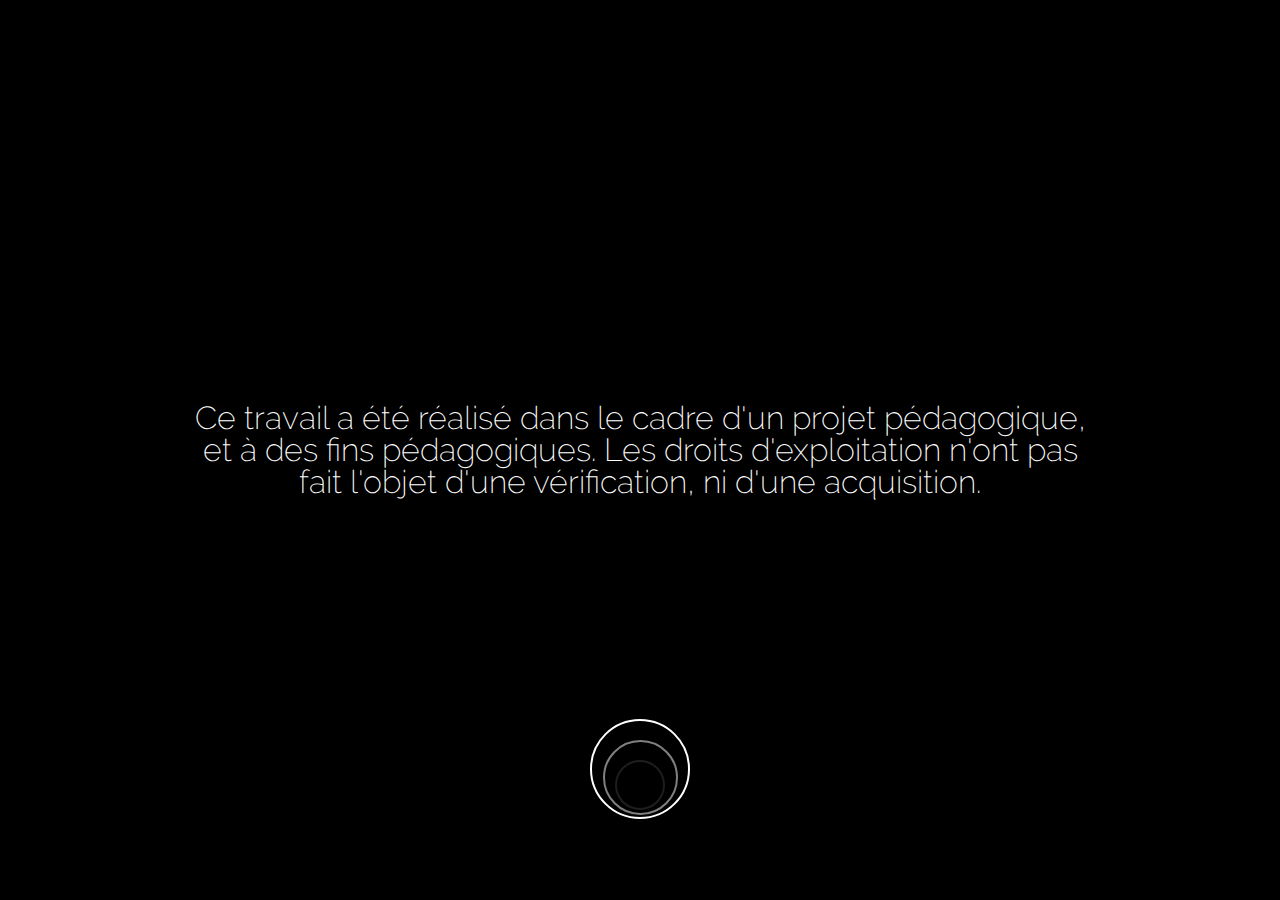
<file: index.html>
<!DOCTYPE html>
<html lang="en">
<head>
    <meta charset="UTF-8">
    <meta name="viewport" content="width=device-width, initial-scale=1.0">
    <meta http-equiv="X-UA-Compatible" content="ie=edge">
    <meta name="robots" content="noindex" />
    <meta name="robots" content="nofollow" />
    <title>The History Machine</title>
    <link rel="icon" href="./assets/picture/favicon.ico" />
    <link rel="stylesheet" href="./css/reset.min.css">
    <link rel="stylesheet" href="./css/chartist.min.css">
    <link rel="stylesheet" href="./css/styles.css">
</head>
<body>
    <div class="global-container">
        <img src="./assets/picture/soundUnmuted.svg" alt="#" class="sound-button">
        <img src="./assets/picture/sources.png" alt="#" class="sources-button">
        <img src="./assets/picture/menu.svg" alt="#" class="menu-button">
        <p class="title-1">Révolution industrielle</p>
        <div class="materials-1">
            <img src="./assets/picture/telegraphe.png" alt="#" class="template-picture-1">
            <div class="explaination-1">
                <h1 class="date-title-1">Télégraphe</h1>
                <p class="number-1"></p>
                <p class="inside-text text-1">fois plus rapide que les moyens de communication traditionnels. 
                    L'arrivée du télégraphe révolutionna les échanges.
                </p>
                <br/>
                <p class="number-2"></p>
                <p class="inside-text text-2"></p>
                <div class="comments">Nombre de messages envoyés par télégraphe aux États-Unis, en milliers.</div>
                <div class="ct-chart ct-chart-1"></div>
                <div class="ct-chart ct-chart-2"></div>
            </div>
        </div>
        <div class="quote">
            <div class="quote-text">
                Ce travail a été réalisé dans le cadre d'un projet pédagogique, et à des fins pédagogiques. Les droits d'exploitation n'ont pas fait l'objet d'une vérification, ni d'une acquisition.
            </div>
            <div class="quote-circle quote-circle-1"></div>
            <div class="quote-circle quote-circle-2"></div>
            <div class="quote-circle quote-circle-3"></div>
        </div>
        <div class="button">
            <div class="line"></div>
            <p class="next">Suivant</p>
        </div>
        <div class="menu-flex">
            <div class="menu-slider menu-slider-1"></div>
            <div class="menu-slider menu-slider-2"></div>
            <div class="menu-slider menu-slider-3"></div>
            <div class="menu-slider menu-slider-4"></div>
            <div class="menu-slider menu-slider-5"></div>
            <div class="menu-slider menu-slider-6"></div>
        </div>
        <div class="sources">
            <img src="assets/picture/sourcesExit.png" class="sources-exit"alt="">
            <div class="sources-title">Nos sources</div>
            <a href="https://www.histoire-pour-tous.fr/dossiers/689-les-blindes-dans-la-grande-guerre-derniere-partie.html">Histoire Pour Tous - Les Blindés</a>
            <a href="http://www.worldwatch.org/global-air-transport-continues-expand">WorldWatch - Global Air Transport</a>
            <a href="https://www.statista.com/statistics/564717/airline-industry-passenger-traffic-globally/">Statista - Airline Industry Passenger Traffic</a>
            <a href="https://www.enotes.com/homework-help/what-was-impact-radio-economy-311620">Enotes - Impact of Radio Economy</a>
            <a href="https://prezi.com/j78rchc7c4jm/advertisements-during-the-1950s/">Prezi - Advertisements During The 1950s</a>
            <a href="https://www.dummies.com/education/history/american-history/the-impact-of-the-television-in-1950s-america/">Dummies - The Impact of Television in 1950s</a>
            <a href="https://www.mckinsey.com/~/media/McKinsey/Industries/High%20Tech/Our%20Insights/The%20great%20transformer/MGI_Impact_of_Internet_on_economic_growth.ashx">McKinsey - The Impact Of Internet On Economic Growth</a>
            <a href="https://www.scriptol.fr/robotique/luddites.php">Scriptol - La Robotique</a>
        </div>
    </div>
    <script src="./js/libs/countUp.min.js"></script>
    <script src="./js/libs/chartist.min.js"></script>
    <script src="./js/libs/chartist-plugin-axistitle.min.js"></script>
    <script src="./js/chart.js"></script>
    <script src="./js/index.js" type="module"></script>
</body>
</html>
</file>
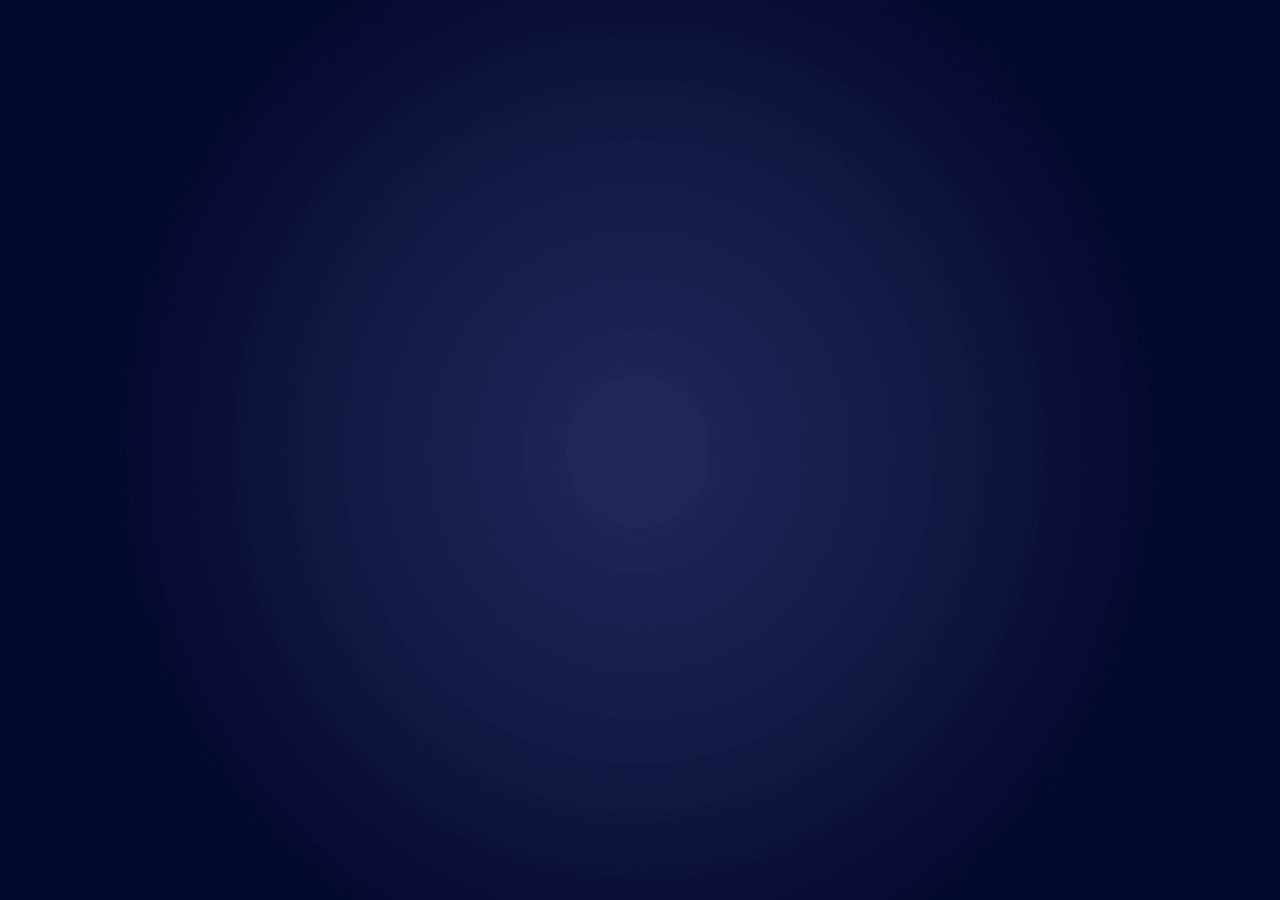
<file: menu.html>
<!DOCTYPE html>
<html lang="en">
<head>
    <meta charset="UTF-8">
    <meta name="viewport" content="width=device-width, initial-scale=1.0">
    <meta http-equiv="X-UA-Compatible" content="ie=edge">
    <title>Document</title>
    <link rel="stylesheet" href="./css/reset.min.css">
    <link rel="stylesheet" href="./css/styles.css">
</head>
<body>
    <div class="global-container">
        <div class="menu-flex">
            <div class="menu-slider menu-slider-1"></div>
            <div class="menu-slider menu-slider-2"></div>
            <div class="menu-slider menu-slider-3"></div>
            <div class="menu-slider menu-slider-4"></div>
            <div class="menu-slider menu-slider-5"></div>
            <div class="menu-slider menu-slider-6"></div>
        </div>
    </div>
    
</body>
</html>
</file>
<file: css/styles.css>
.global-container .sources-button{position:fixed;width:2.5%;top:3%;right:1.5%;display:flex;justify-content:flex-end;z-index:2;cursor:pointer}.global-container .sound-button{position:fixed;width:2.5%;top:3%;right:4.5%;display:flex;justify-content:flex-end;z-index:2;transition:0.3s ease-in-out;cursor:pointer}.global-container .title-1{position:relative;width:100%;top:8%;left:5%;padding:0;color:white;font-family:'Raleway', Arial, Helvetica, sans-serif;font-size:1.5em;transition:0.4s ease-in}.global-container .menu-button{position:fixed;width:2.5%;top:3%;left:1.5%;display:flex;justify-content:flex-end;z-index:3;transition:0.3s ease-in-out;cursor:pointer}.global-container .materials-1{display:flex;flex-direction:row;justify-content:space-between;transition:0.4s ease-in-out;transform:scale(0);opacity:0}.global-container .materials-1 .template-picture-1{width:65%;height:65%;will-change:opacity transform;transform:translateY(30%) translateX(-10%) scale(0.9)}.global-container .materials-1 .explaination-1{will-change:transform;width:50%;height:75%;transform:translateY(17.5%);margin-right:5%;display:flex;flex-direction:column}.global-container .materials-1 .explaination-1 .number-1,.global-container .materials-1 .explaination-1 .number-2{font-size:2.5em;font-family:'WorkSans', Arial, Helvetica, sans-serif;color:white}.global-container .materials-1 .explaination-1 .date-title-1{text-align:start;font-family:'WorkSans', Arial, Helvetica, sans-serif;font-size:2.5em;color:white;margin-bottom:15%}.global-container .materials-1 .explaination-1 .text-1,.global-container .materials-1 .explaination-1 .text-2{font-family:'Raleway', Arial, Helvetica, sans-serif;font-size:1.5em;line-height:35px;text-align:start;color:white}.global-container .materials-1 .explaination-1 .text-1{margin-bottom:5%}.global-container .materials-1 .explaination-1 .text-2{display:none}.global-container .materials-1 .explaination-1 .ct-chart-1{margin-top:4%}.global-container .materials-1 .explaination-1 .comments{color:white;font-size:1.2em;font-family:'Raleway', Arial, Helvetica, sans-serif}.ct-chart-1 .ct-line,.ct-chart-2 .ct-line{stroke:white;stroke-width:5px;stroke-dasharray:10px 0px}.ct-chart-1 .ct-point,.ct-chart-2 .ct-point{stroke:white;stroke-width:12px;stroke-linecap:round}.ct-chart-1 .ct-grid,.ct-chart-2 .ct-grid{stroke-dasharray:none;stroke:none}.ct-chart-1 .ct-label,.ct-chart-2 .ct-label{color:white;font-size:1em;font-family:'Raleway', Arial, Helvetica, sans-serif}body .global-container .menu-flex{background-image:url("../assets/picture/bgMenu.svg");transform:translateX(-105%);background-size:cover;display:none;flex-direction:row;position:fixed;top:0;left:0;z-index:2;transition:all 0.6s ease-in-out}body .global-container .menu-flex .menu-slider{height:100vh;width:calc(100vw/6);transform:skew(10deg);transition:all  0.1s ease-in-out;background-repeat:no-repeat;border-right:2px solid black;box-shadow:0px 1px 1px 0px black}body .global-container .menu-flex .menu-slider-1{background-image:url("../assets/picture/bgMenu1.svg");background-size:90vh;background-position-y:300px;background-position-x:-100px}body .global-container .menu-flex .menu-slider-1:hover{background-position-x:-50px}body .global-container .menu-flex .menu-slider-2{background-image:url("../assets/picture/bgMenu2.svg");background-size:90vh;background-position-y:150px;background-position-x:-400px}body .global-container .menu-flex .menu-slider-2:hover{background-position-x:-350px}body .global-container .menu-flex .menu-slider-3{background-image:url("../assets/picture/bgMenu3.svg");background-size:90vh;background-position-y:150px;background-position-x:-260px}body .global-container .menu-flex .menu-slider-3:hover{background-position-x:-210px}body .global-container .menu-flex .menu-slider-4{background-image:url("../assets/picture/bgMenu4.svg");background-size:90vh;background-position-y:220px;background-position-x:-300px}body .global-container .menu-flex .menu-slider-4:hover{background-position-x:-250px}body .global-container .menu-flex .menu-slider-5{background-image:url("../assets/picture/bgMenu5.svg");background-size:90vh;background-position-y:80px;background-position-x:-450px}body .global-container .menu-flex .menu-slider-5:hover{background-position-x:-400px}body .global-container .menu-flex .menu-slider-6{background-image:url("../assets/picture/bgMenu6.svg");background-size:90vh;background-position-y:0px;background-position-x:-300px}body .global-container .menu-flex .menu-slider-6:hover{background-position-x:-260px}@font-face{font-family:'WorkSans';src:url("../assets/fonts/WorkSans-Black.ttf")}@font-face{font-family:'Raleway';src:url("../assets/fonts/Raleway-ExtraLight.ttf")}*{user-select:none;-webkit-user-select:none;-ms-user-select:none;-moz-user-select:none;-o-user-select:none}body{width:100vw;height:100vh;overflow:hidden}body .global-container{position:absolute;width:100%;height:100%;background:url("../assets/picture/background.png");background-repeat:no-repeat;background-size:cover}body .button{position:fixed;right:5%;display:flex;flex-direction:row;align-items:center;bottom:10%}body .button:hover{cursor:pointer}body .button .next{font-family:'Raleway', Arial, Helvetica, sans-serif;font-size:1.6em;color:white}body .button .line{width:4vw;height:1px;border-top:1px solid white;margin-right:1vw}body .quote{position:fixed;display:flex;background:black;width:100vw;height:100vh;top:0;left:0;z-index:5;opacity:1;transition:all 0.6s ease-in-out;align-items:center;justify-content:center;flex-direction:column}body .quote .quote-text{position:relative;font-family:'Raleway', Arial, Helvetica, sans-serif;font-size:2em;text-align:center;width:70vw;color:white;transition:all 0.3s ease-in-out}body .quote .quote-circle{position:absolute;margin:0 auto;border-radius:50%;background:black}body .quote .quote-circle-1{z-index:3;width:50px;height:50px;bottom:10%;border:2px solid #1E1E1E;animation:circle1 2s infinite}@keyframes circle1{0%{opacity:0}10%{opacity:1}20%{opacity:1}30%{opacity:1}40%{opacity:1}50%{opacity:1}60%{opacity:1}70%{opacity:1}80%{opacity:1}90%{opacity:1}100%{opacity:0}}body .quote .quote-circle-2{z-index:2;width:75px;height:75px;bottom:9.5%;border:2px solid gray;animation:circle2 2s infinite}@keyframes circle2{0%{opacity:0}10%{opacity:0}20%{opacity:0}30%{opacity:1}40%{opacity:1}50%{opacity:1}60%{opacity:1}70%{opacity:1}80%{opacity:0}90%{opacity:0}100%{opacity:0}}body .quote .quote-circle-3{z-index:1;width:100px;height:100px;bottom:9%;border:2px solid white;animation:circle3 2s infinite}@keyframes circle3{0%{opacity:0}10%{opacity:0}20%{opacity:0}30%{opacity:0}40%{opacity:1}50%{opacity:1}60%{opacity:1}70%{opacity:0}80%{opacity:0}90%{opacity:0}100%{opacity:0}}body .sources{align-items:center;justify-content:center;display:none;opacity:0;flex-direction:column;width:100vw;height:100vh;background:black;color:white;z-index:100;position:fixed;top:0;left:0;transition:all 0.3s ease-in-out}body .sources .sources-title{font-family:'WorkSans', Arial, Helvetica, sans-serif;font-size:4em;font-weight:lighter;margin-bottom:5%}body .sources a{font-family:'Raleway', Arial, Helvetica, sans-serif;font-size:3em;text-decoration:none;line-height:1em;height:8%}body .sources a:hover{color:#60308B}body .sources .sources-exit{position:fixed;width:3%;top:3%;right:1.5%;display:flex;justify-content:flex-end;z-index:2}
/*# sourceMappingURL=styles.css.map */
</file>
<file: css/chartist.min.css>
.ct-double-octave:after,.ct-major-eleventh:after,.ct-major-second:after,.ct-major-seventh:after,.ct-major-sixth:after,.ct-major-tenth:after,.ct-major-third:after,.ct-major-twelfth:after,.ct-minor-second:after,.ct-minor-seventh:after,.ct-minor-sixth:after,.ct-minor-third:after,.ct-octave:after,.ct-perfect-fifth:after,.ct-perfect-fourth:after,.ct-square:after{content:"";clear:both}.ct-label{fill:rgba(0,0,0,.4);color:rgba(0,0,0,.4);font-size:.75rem;line-height:1}.ct-grid-background,.ct-line{fill:none}.ct-chart-bar .ct-label,.ct-chart-line .ct-label{display:block;display:-webkit-box;display:-moz-box;display:-ms-flexbox;display:-webkit-flex;display:flex}.ct-chart-donut .ct-label,.ct-chart-pie .ct-label{dominant-baseline:central}.ct-label.ct-horizontal.ct-start{-webkit-box-align:flex-end;-webkit-align-items:flex-end;-ms-flex-align:flex-end;align-items:flex-end;-webkit-box-pack:flex-start;-webkit-justify-content:flex-start;-ms-flex-pack:flex-start;justify-content:flex-start;text-align:left;text-anchor:start}.ct-label.ct-horizontal.ct-end{-webkit-box-align:flex-start;-webkit-align-items:flex-start;-ms-flex-align:flex-start;align-items:flex-start;-webkit-box-pack:flex-start;-webkit-justify-content:flex-start;-ms-flex-pack:flex-start;justify-content:flex-start;text-align:left;text-anchor:start}.ct-label.ct-vertical.ct-start{-webkit-box-align:flex-end;-webkit-align-items:flex-end;-ms-flex-align:flex-end;align-items:flex-end;-webkit-box-pack:flex-end;-webkit-justify-content:flex-end;-ms-flex-pack:flex-end;justify-content:flex-end;text-align:right;text-anchor:end}.ct-label.ct-vertical.ct-end{-webkit-box-align:flex-end;-webkit-align-items:flex-end;-ms-flex-align:flex-end;align-items:flex-end;-webkit-box-pack:flex-start;-webkit-justify-content:flex-start;-ms-flex-pack:flex-start;justify-content:flex-start;text-align:left;text-anchor:start}.ct-chart-bar .ct-label.ct-horizontal.ct-start{-webkit-box-align:flex-end;-webkit-align-items:flex-end;-ms-flex-align:flex-end;align-items:flex-end;-webkit-box-pack:center;-webkit-justify-content:center;-ms-flex-pack:center;justify-content:center;text-align:center;text-anchor:start}.ct-chart-bar .ct-label.ct-horizontal.ct-end{-webkit-box-align:flex-start;-webkit-align-items:flex-start;-ms-flex-align:flex-start;align-items:flex-start;-webkit-box-pack:center;-webkit-justify-content:center;-ms-flex-pack:center;justify-content:center;text-align:center;text-anchor:start}.ct-chart-bar.ct-horizontal-bars .ct-label.ct-horizontal.ct-start{-webkit-box-align:flex-end;-webkit-align-items:flex-end;-ms-flex-align:flex-end;align-items:flex-end;-webkit-box-pack:flex-start;-webkit-justify-content:flex-start;-ms-flex-pack:flex-start;justify-content:flex-start;text-align:left;text-anchor:start}.ct-chart-bar.ct-horizontal-bars .ct-label.ct-horizontal.ct-end{-webkit-box-align:flex-start;-webkit-align-items:flex-start;-ms-flex-align:flex-start;align-items:flex-start;-webkit-box-pack:flex-start;-webkit-justify-content:flex-start;-ms-flex-pack:flex-start;justify-content:flex-start;text-align:left;text-anchor:start}.ct-chart-bar.ct-horizontal-bars .ct-label.ct-vertical.ct-start{-webkit-box-align:center;-webkit-align-items:center;-ms-flex-align:center;align-items:center;-webkit-box-pack:flex-end;-webkit-justify-content:flex-end;-ms-flex-pack:flex-end;justify-content:flex-end;text-align:right;text-anchor:end}.ct-chart-bar.ct-horizontal-bars .ct-label.ct-vertical.ct-end{-webkit-box-align:center;-webkit-align-items:center;-ms-flex-align:center;align-items:center;-webkit-box-pack:flex-start;-webkit-justify-content:flex-start;-ms-flex-pack:flex-start;justify-content:flex-start;text-align:left;text-anchor:end}.ct-grid{stroke:rgba(0,0,0,.2);stroke-width:1px;stroke-dasharray:2px}.ct-point{stroke-width:10px;stroke-linecap:round}.ct-line{stroke-width:4px}.ct-area{stroke:none;fill-opacity:.1}.ct-bar{fill:none;stroke-width:10px}.ct-slice-donut{fill:none;stroke-width:60px}.ct-series-a .ct-bar,.ct-series-a .ct-line,.ct-series-a .ct-point,.ct-series-a .ct-slice-donut{stroke:#d70206}.ct-series-a .ct-area,.ct-series-a .ct-slice-donut-solid,.ct-series-a .ct-slice-pie{fill:#d70206}.ct-series-b .ct-bar,.ct-series-b .ct-line,.ct-series-b .ct-point,.ct-series-b .ct-slice-donut{stroke:#f05b4f}.ct-series-b .ct-area,.ct-series-b .ct-slice-donut-solid,.ct-series-b .ct-slice-pie{fill:#f05b4f}.ct-series-c .ct-bar,.ct-series-c .ct-line,.ct-series-c .ct-point,.ct-series-c .ct-slice-donut{stroke:#f4c63d}.ct-series-c .ct-area,.ct-series-c .ct-slice-donut-solid,.ct-series-c .ct-slice-pie{fill:#f4c63d}.ct-series-d .ct-bar,.ct-series-d .ct-line,.ct-series-d .ct-point,.ct-series-d .ct-slice-donut{stroke:#d17905}.ct-series-d .ct-area,.ct-series-d .ct-slice-donut-solid,.ct-series-d .ct-slice-pie{fill:#d17905}.ct-series-e .ct-bar,.ct-series-e .ct-line,.ct-series-e .ct-point,.ct-series-e .ct-slice-donut{stroke:#453d3f}.ct-series-e .ct-area,.ct-series-e .ct-slice-donut-solid,.ct-series-e .ct-slice-pie{fill:#453d3f}.ct-series-f .ct-bar,.ct-series-f .ct-line,.ct-series-f .ct-point,.ct-series-f .ct-slice-donut{stroke:#59922b}.ct-series-f .ct-area,.ct-series-f .ct-slice-donut-solid,.ct-series-f .ct-slice-pie{fill:#59922b}.ct-series-g .ct-bar,.ct-series-g .ct-line,.ct-series-g .ct-point,.ct-series-g .ct-slice-donut{stroke:#0544d3}.ct-series-g .ct-area,.ct-series-g .ct-slice-donut-solid,.ct-series-g .ct-slice-pie{fill:#0544d3}.ct-series-h .ct-bar,.ct-series-h .ct-line,.ct-series-h .ct-point,.ct-series-h .ct-slice-donut{stroke:#6b0392}.ct-series-h .ct-area,.ct-series-h .ct-slice-donut-solid,.ct-series-h .ct-slice-pie{fill:#6b0392}.ct-series-i .ct-bar,.ct-series-i .ct-line,.ct-series-i .ct-point,.ct-series-i .ct-slice-donut{stroke:#f05b4f}.ct-series-i .ct-area,.ct-series-i .ct-slice-donut-solid,.ct-series-i .ct-slice-pie{fill:#f05b4f}.ct-series-j .ct-bar,.ct-series-j .ct-line,.ct-series-j .ct-point,.ct-series-j .ct-slice-donut{stroke:#dda458}.ct-series-j .ct-area,.ct-series-j .ct-slice-donut-solid,.ct-series-j .ct-slice-pie{fill:#dda458}.ct-series-k .ct-bar,.ct-series-k .ct-line,.ct-series-k .ct-point,.ct-series-k .ct-slice-donut{stroke:#eacf7d}.ct-series-k .ct-area,.ct-series-k .ct-slice-donut-solid,.ct-series-k .ct-slice-pie{fill:#eacf7d}.ct-series-l .ct-bar,.ct-series-l .ct-line,.ct-series-l .ct-point,.ct-series-l .ct-slice-donut{stroke:#86797d}.ct-series-l .ct-area,.ct-series-l .ct-slice-donut-solid,.ct-series-l .ct-slice-pie{fill:#86797d}.ct-series-m .ct-bar,.ct-series-m .ct-line,.ct-series-m .ct-point,.ct-series-m .ct-slice-donut{stroke:#b2c326}.ct-series-m .ct-area,.ct-series-m .ct-slice-donut-solid,.ct-series-m .ct-slice-pie{fill:#b2c326}.ct-series-n .ct-bar,.ct-series-n .ct-line,.ct-series-n .ct-point,.ct-series-n .ct-slice-donut{stroke:#6188e2}.ct-series-n .ct-area,.ct-series-n .ct-slice-donut-solid,.ct-series-n .ct-slice-pie{fill:#6188e2}.ct-series-o .ct-bar,.ct-series-o .ct-line,.ct-series-o .ct-point,.ct-series-o .ct-slice-donut{stroke:#a748ca}.ct-series-o .ct-area,.ct-series-o .ct-slice-donut-solid,.ct-series-o .ct-slice-pie{fill:#a748ca}.ct-square{display:block;position:relative;width:100%}.ct-square:before{display:block;float:left;content:"";width:0;height:0;padding-bottom:100%}.ct-square:after{display:table}.ct-square>svg{display:block;position:absolute;top:0;left:0}.ct-minor-second{display:block;position:relative;width:100%}.ct-minor-second:before{display:block;float:left;content:"";width:0;height:0;padding-bottom:93.75%}.ct-minor-second:after{display:table}.ct-minor-second>svg{display:block;position:absolute;top:0;left:0}.ct-major-second{display:block;position:relative;width:100%}.ct-major-second:before{display:block;float:left;content:"";width:0;height:0;padding-bottom:88.8888888889%}.ct-major-second:after{display:table}.ct-major-second>svg{display:block;position:absolute;top:0;left:0}.ct-minor-third{display:block;position:relative;width:100%}.ct-minor-third:before{display:block;float:left;content:"";width:0;height:0;padding-bottom:83.3333333333%}.ct-minor-third:after{display:table}.ct-minor-third>svg{display:block;position:absolute;top:0;left:0}.ct-major-third{display:block;position:relative;width:100%}.ct-major-third:before{display:block;float:left;content:"";width:0;height:0;padding-bottom:80%}.ct-major-third:after{display:table}.ct-major-third>svg{display:block;position:absolute;top:0;left:0}.ct-perfect-fourth{display:block;position:relative;width:100%}.ct-perfect-fourth:before{display:block;float:left;content:"";width:0;height:0;padding-bottom:75%}.ct-perfect-fourth:after{display:table}.ct-perfect-fourth>svg{display:block;position:absolute;top:0;left:0}.ct-perfect-fifth{display:block;position:relative;width:100%}.ct-perfect-fifth:before{display:block;float:left;content:"";width:0;height:0;padding-bottom:66.6666666667%}.ct-perfect-fifth:after{display:table}.ct-perfect-fifth>svg{display:block;position:absolute;top:0;left:0}.ct-minor-sixth{display:block;position:relative;width:100%}.ct-minor-sixth:before{display:block;float:left;content:"";width:0;height:0;padding-bottom:62.5%}.ct-minor-sixth:after{display:table}.ct-minor-sixth>svg{display:block;position:absolute;top:0;left:0}.ct-golden-section{display:block;position:relative;width:100%}.ct-golden-section:before{display:block;float:left;content:"";width:0;height:0;padding-bottom:61.804697157%}.ct-golden-section:after{content:"";display:table;clear:both}.ct-golden-section>svg{display:block;position:absolute;top:0;left:0}.ct-major-sixth{display:block;position:relative;width:100%}.ct-major-sixth:before{display:block;float:left;content:"";width:0;height:0;padding-bottom:60%}.ct-major-sixth:after{display:table}.ct-major-sixth>svg{display:block;position:absolute;top:0;left:0}.ct-minor-seventh{display:block;position:relative;width:100%}.ct-minor-seventh:before{display:block;float:left;content:"";width:0;height:0;padding-bottom:56.25%}.ct-minor-seventh:after{display:table}.ct-minor-seventh>svg{display:block;position:absolute;top:0;left:0}.ct-major-seventh{display:block;position:relative;width:100%}.ct-major-seventh:before{display:block;float:left;content:"";width:0;height:0;padding-bottom:53.3333333333%}.ct-major-seventh:after{display:table}.ct-major-seventh>svg{display:block;position:absolute;top:0;left:0}.ct-octave{display:block;position:relative;width:100%}.ct-octave:before{display:block;float:left;content:"";width:0;height:0;padding-bottom:50%}.ct-octave:after{display:table}.ct-octave>svg{display:block;position:absolute;top:0;left:0}.ct-major-tenth{display:block;position:relative;width:100%}.ct-major-tenth:before{display:block;float:left;content:"";width:0;height:0;padding-bottom:40%}.ct-major-tenth:after{display:table}.ct-major-tenth>svg{display:block;position:absolute;top:0;left:0}.ct-major-eleventh{display:block;position:relative;width:100%}.ct-major-eleventh:before{display:block;float:left;content:"";width:0;height:0;padding-bottom:37.5%}.ct-major-eleventh:after{display:table}.ct-major-eleventh>svg{display:block;position:absolute;top:0;left:0}.ct-major-twelfth{display:block;position:relative;width:100%}.ct-major-twelfth:before{display:block;float:left;content:"";width:0;height:0;padding-bottom:33.3333333333%}.ct-major-twelfth:after{display:table}.ct-major-twelfth>svg{display:block;position:absolute;top:0;left:0}.ct-double-octave{display:block;position:relative;width:100%}.ct-double-octave:before{display:block;float:left;content:"";width:0;height:0;padding-bottom:25%}.ct-double-octave:after{display:table}.ct-double-octave>svg{display:block;position:absolute;top:0;left:0}
</file>
